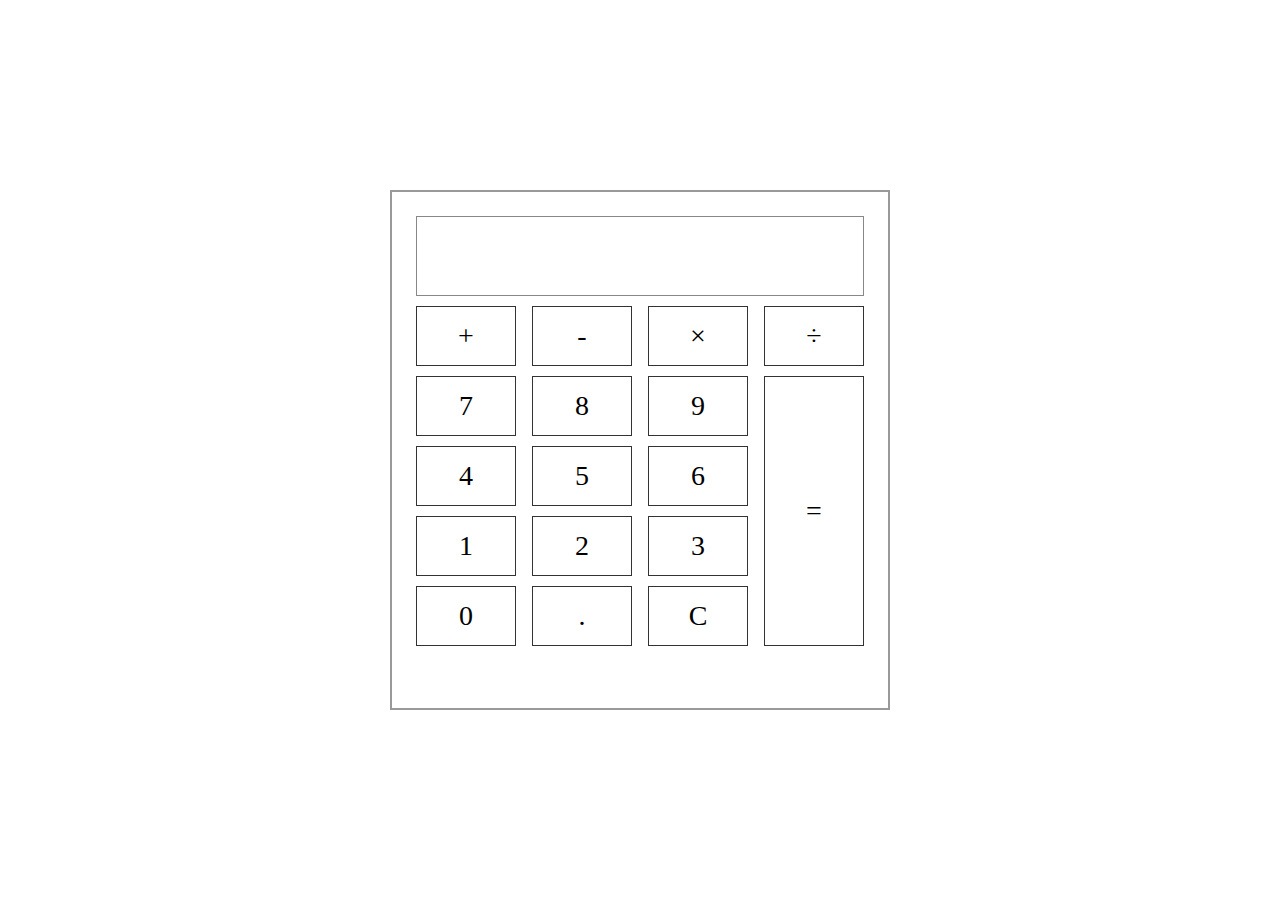
<file: calculator.html>
<!DOCTYPE html>
<html lang="en">
    <head>
        <meta charset="UTF-8" />
        <meta http-equiv="X-UA-Compatible" content="IE=edge" />
        <meta name="viewport" content="width=device-width, initial-scale=1.0" />
        <title>Calculator</title>
        <link rel="stylesheet" href="./assets/css/reset.css" />
        <link rel="stylesheet" href="./assets/css/calculator.css" />
    </head>
    <body>
        <div class="calculator">
            <div class="main-body">
                <div class="input" id="input"></div>
                <div class="buttons">
                    <div class="operators">
                        <div class="btn">+</div>
                        <div class="btn">-</div>
                        <div class="btn">&times;</div>
                        <div class="btn">&divide;</div>
                    </div>
                    <div class="leftPanel">
                        <div class="numbers">
                            <div class="btn">7</div>
                            <div class="btn">8</div>
                            <div class="btn">9</div>
                        </div>
                        <div class="numbers">
                            <div class="btn">4</div>
                            <div class="btn">5</div>
                            <div class="btn">6</div>
                        </div>
                        <div class="numbers">
                            <div class="btn">1</div>
                            <div class="btn">2</div>
                            <div class="btn">3</div>
                        </div>
                        <div class="numbers">
                            <div class="btn">0</div>
                            <div class="btn">.</div>
                            <div class="btn" id="clear">C</div>
                        </div>
                    </div>
                    <div class="equal btn" id="result">=</div>
                </div>
            </div>
        </div>
    </body>
</html>
</file>
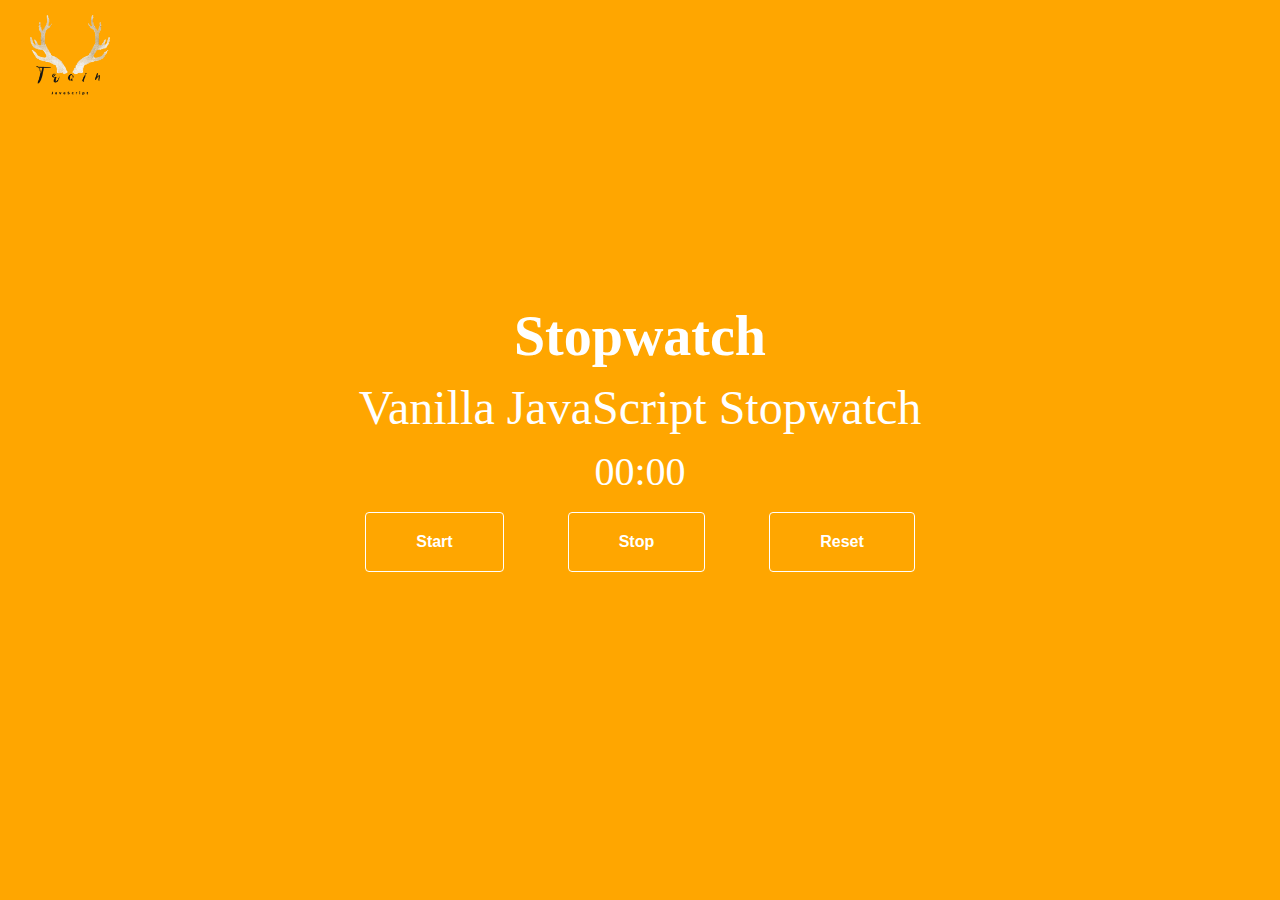
<file: stopwatch.html>
<!DOCTYPE html>
<html lang="en">
    <head>
        <meta charset="UTF-8" />
        <meta http-equiv="X-UA-Compatible" content="IE=edge" />
        <meta name="viewport" content="width=device-width, initial-scale=1.0" />
        <title>Stop watch</title>
        <link rel="stylesheet" href="./assets/css/reset.css" />
        <link rel="stylesheet" href="./assets/css/stopwatch.css" />
    </head>
    <body>
        <a href="./index.html">
            <img src="./assets/img/logo.png" alt="Logo" />
        </a>
        <div class="wrapper">
            <h1>Stopwatch</h1>
            <h2>Vanilla JavaScript Stopwatch</h2>
            <p><span id="seconds">00</span>:<span id="tens">00</span></p>
            <button id="button-start">Start</button>
            <button id="button-stop">Stop</button>
            <button id="button-reset">Reset</button>
        </div>
        <script src="./assets/javascript/stopwatch.js"></script>
    </body>
</html>
</file>
<file: assets/css/calculator.css>
* {
    box-sizing: border-box;
}

body {
    font-size: 28px;
    height: 100vh;
    display: flex;
    align-items: center;
    justify-content: center;
}

.calculator {
    width: 500px;
    height: 520px;
    border: 2px solid #999;
}

.main-body {
    margin: 24px;
}

.input {
    width: 100%;
    height: 80px;
    border: 1px solid #888;
}

.buttons {
    display: flex;
    flex-wrap: wrap;
}

.operators {
    display: flex;
    gap: 16px;
}

.leftPanel {
    display: flex;
    flex-wrap: wrap;
    width: 75%;
}

.numbers {
    display: flex;
    flex-wrap: wrap;
    gap: 16px;
}

.btn {
    display: flex;
    align-items: center;
    justify-content: center;
    margin-top: 10px;
    width: 100px;
    height: 60px;
    border: 1px solid #333;
}

.btn.equal {
    margin-left: auto;
    height: 270px;
}
</file>
<file: assets/css/stopwatch.css>
* {
    box-sizing: border-box;
}

body {
    position: relative;
    min-height: 100vh;
    background-color: #ffa600;
    display: flex;
    align-items: center;
    justify-content: center;
}

img {
    position: absolute;
    top: 15px;
    left: 30px;
    width: 80px;
    height: 80px;
}

h1 {
    font-weight: 600;
    font-size: 3.5rem;
    line-height: 1;
    text-align: center;
    color: #fff;
}

h2 {
    margin-top: 20px;
    font-weight: 500;
    font-size: 3rem;
    line-height: 1;
    text-align: center;
    color: #fff;
}

p {
    margin-top: 20px;
    font-weight: 500;
    font-size: 2.5rem;
    line-height: 1;
    text-align: center;
    color: #fff;
}

button {
    border: 1px solid #fff;
    border-radius: 4px;
    margin: 20px 30px;
    padding: 20px 50px;
    cursor: pointer;
    background-color: transparent;
    color: #fff;
    font-weight: 600;
    font-size: 1rem;
}

button:hover {
    background-color: #fff;
    color: #ffa600;
    -webkit-transition: all 0.3s ease-in-out;
    -moz-transition: all 0.3s ease-in-out;
    transition: all 0.3s ease-in-out;
}
</file>
